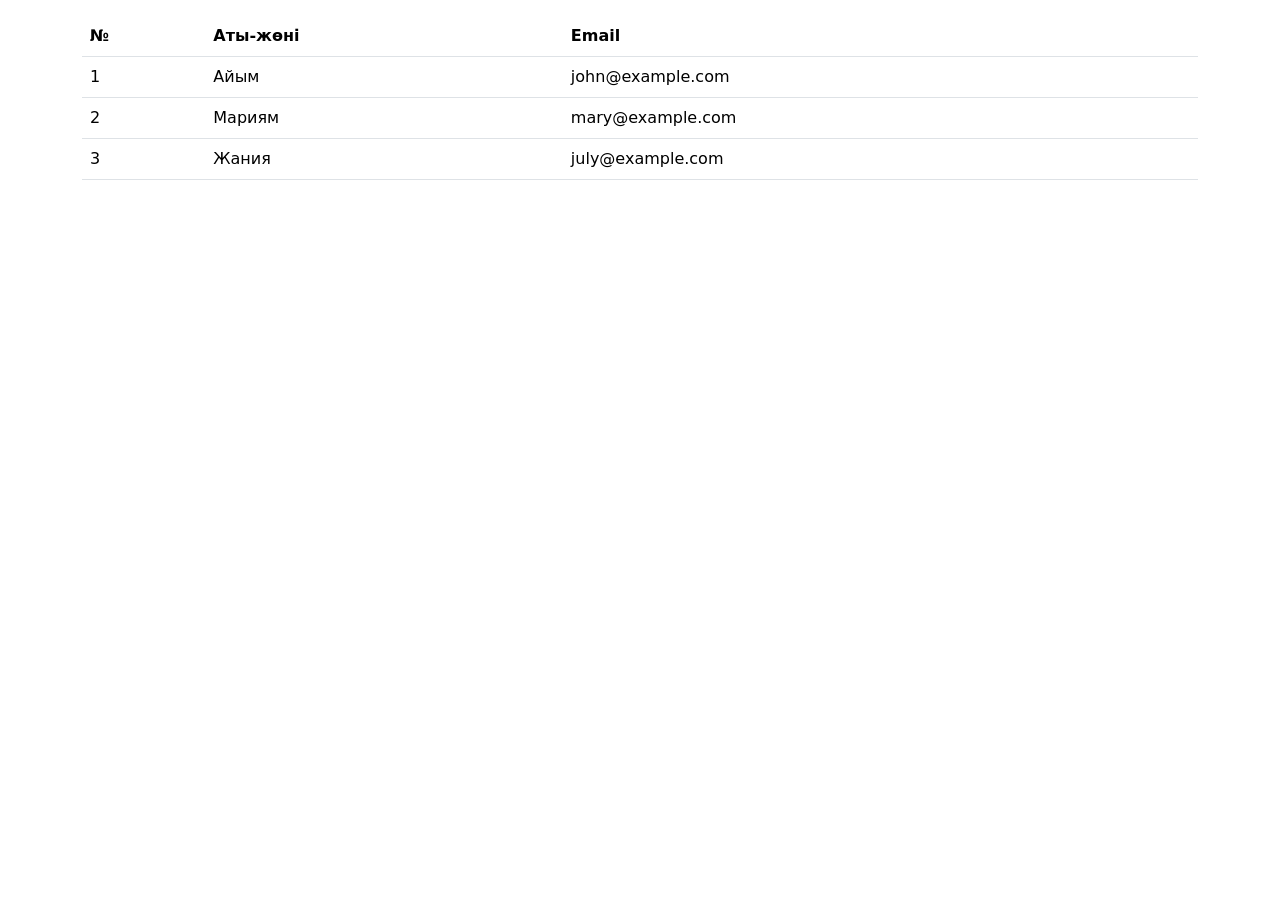
<file: c.html>
<!DOCTYPE html>
<html lang="en">
<head>
  <title>Bootstrap </title>
  <meta charset="utf-8">
  <meta name="viewport" content="width=device-width, initial-scale=1">
  <link href="https://cdn.jsdelivr.net/npm/bootstrap@5.1.1/dist/css/bootstrap.min.css" rel="stylesheet">
  <script src="https://cdn.jsdelivr.net/npm/bootstrap@5.1.1/dist/js/bootstrap.bundle.min.js"></script>
</head>
<body>

<div class="container mt-3">
           
  <table class="table table-hover">
    <thead>
      <tr>
        <th>№</th>
        <th>Аты-жөні</th>
        <th>Email</th>
      </tr>
    </thead>
    <tbody>
      <tr>
        <td>1</td>
        <td>Айым</td>
        <td>john@example.com</td>
      </tr>
      <tr>
        <td>2</td>
        <td>Мариям</td>
        <td>mary@example.com</td>
      </tr>
      <tr>
        <td>3</td>
        <td>Жания</td>
        <td>july@example.com</td>
      </tr>
    </tbody>
  </table>
</div>

</body>
</html>
</file>
